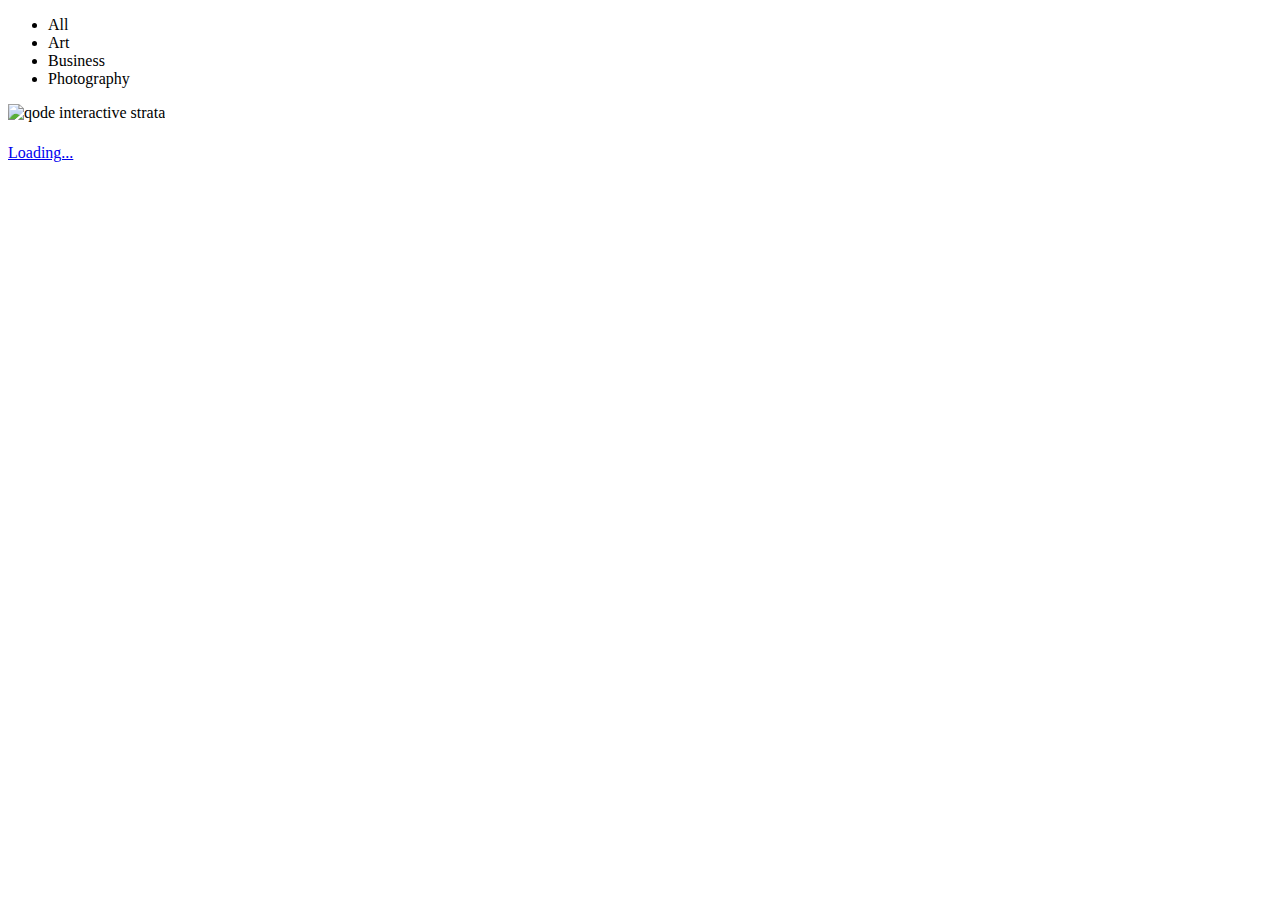
<file: src/main/resources/templates/welcome.html>
<!DOCTYPE html>
<html lang="en" xmlns="http://www.w3.org/1999/xhtml" xmlns:th="http://www.thymeleaf.org">
<head>
    <meta charset="UTF-8">
    <link rel="stylesheet" type="text/css" th:href="@{/css/index.css}"/>

    <title>Title</title>
</head>
<body>
<div class="container">
    <div class="container_inner default_template_holder clearfix page_container_inner">
        <div class="vc_row wpb_row section vc_row-fluid" style=" padding-top:0px; text-align:left;">
            <div class=" full_section_inner clearfix">
                <div class="vc_col-sm-12 wpb_column vc_column_container">
                    <div class="wpb_wrapper">
                        <div class="projects_holder_outer v3 portfolio_with_space portfolio_standard ">
                            <div class="filter_outer">
                                <div class="filter_holder">
                                    <ul>
                                        <li class="filter active current" data-filter="all"><span>All</span></li>
                                        <li class="filter" data-filter="portfolio_category_17"><span>Art</span></li>
                                        <li class="filter" data-filter="portfolio_category_2"><span>Business</span></li>
                                        <li class="filter" data-filter="portfolio_category_5"><span>Photography</span>
                                        </li>
                                    </ul>
                                </div>
                            </div>
                            <div style="display: inline-block" th:each="photo : ${photos}" class="projects_holder clearfix v3 standard">
                                <article class="mix portfolio_category_17 portfolio_category_5  mix_all"
                                         style="display: inline-block; opacity: 1;">
                                    <div class="image_holder"><img width="1100" height="825"
                                                                   th:src="${photo.photo_link}"
                                                                   class="attachment-full wp-post-image"
                                                                   alt="qode interactive strata"></span></a><span
                                            class="text_holder"><span class="text_outer"><span class="text_inner"><span
                                            class="feature_holder"><span class="feature_holder_icons">

                                    </span></span></span></span></span></div>
                                    <div class="portfolio_description ">
                                        <h5 class="portfolio_title"><p th:text="${photo.venueName}"></p></h5>
                                    </div>
                                </article>
                                <div class="filler"></div>
                                <div class="filler"></div>
                                <div class="filler"></div>
                            </div>
                            <div class="portfolio_paging_loading"><a href="javascript: void(0)" class="qbutton">Loading...</a>
                            </div>
                        </div>
                        <div class="separator  transparent center  "
                             style="margin-top: 20px;margin-bottom: 20px;"></div>

                    </div>
                </div>
            </div>
        </div>


    </div>
</div>
</body>
</html>
</file>
